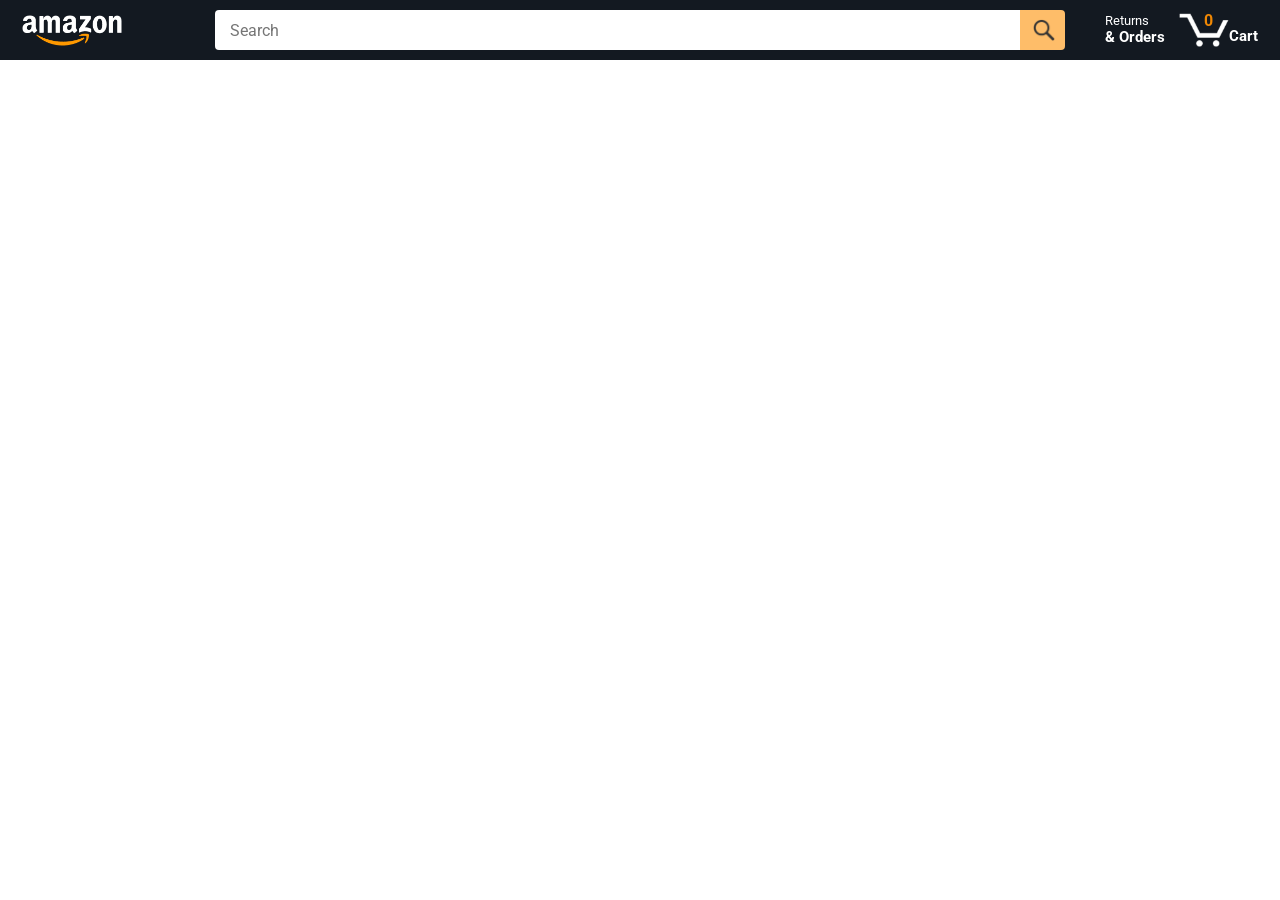
<file: index.html>
<!DOCTYPE html>
<html>
  <head>
    <title>Amazon Project</title>
    <link rel="icon" href="images/amazon-mobile-logo.png" type="image/png">

    <meta name="viewport" content="width=device-width, initial-scale=1">

    <!-- Load a font called Roboto from Google Fonts. -->
    <link rel="preconnect" href="https://fonts.googleapis.com">
    <link rel="preconnect" href="https://fonts.gstatic.com" crossorigin>
    <link href="https://fonts.googleapis.com/css2?family=Roboto:wght@400;500;700&display=swap" rel="stylesheet">

    <!-- Here are the CSS files for this page. -->
    <link rel="stylesheet" href="styles/shared/general.css">
    <link rel="stylesheet" href="styles/shared/amazon-header.css">
    <link rel="stylesheet" href="styles/pages/amazon.css">
  </head>
  <body>
    <div class="amazon-header">
      <div class="amazon-header-left-section">
        <a href="amazon.html" class="header-link">
          <img class="amazon-logo"
            src="images/amazon-logo-white.png">
          <img class="amazon-mobile-logo"
            src="images/amazon-mobile-logo-white.png">
        </a>
      </div>

      <div class="amazon-header-middle-section">
        <input class="search-bar js-search-bar" type="text" placeholder="Search">

        <button class="search-button js-search-button">
          <img class="search-icon" src="images/icons/search-icon.png">
        </button>
      </div>

      <div class="amazon-header-right-section">
        <a class="orders-link header-link" href="orders.html">
          <span class="returns-text">Returns</span>
          <span class="orders-text">& Orders</span>
        </a>

        <a class="cart-link header-link" href="checkout.html">
          <img class="cart-icon" src="images/icons/cart-icon.png">
          <div class="cart-quantity js-cart-quantity">0</div>
          <div class="cart-text">Cart</div>
        </a>
      </div>
    </div>

    <div class="main">
      <div class="products-grid js-products-grid">
      </div>
    </div>

    <script type="module" src="scripts/amazon.js"></script>
  </body>
</html>
</file>
<file: styles/shared/general.css>
body {
  font-family: Roboto, Arial;
  color: rgb(33, 33, 33);
  /* The <body> element has a default margin of 8px
     on all sides. This removes the default margins. */
  margin: 0;
}

/* <p> elements have a default margin on the top
   and bottom. This removes the default margins. */
p {
  margin: 0;
}

button {
  cursor: pointer;
}

select {
  cursor: pointer;
}

input, select, button {
  font-family: Roboto, Arial;
}

.button-primary {
  color: rgb(33, 33, 33);
  background-color: rgb(255, 216, 20);
  border: 1px solid rgb(252, 210, 0);
  border-radius: 8px;
  cursor: pointer;
  box-shadow: 0 2px 5px rgba(213, 217, 217, 0.5);
}

.button-primary:hover {
  background-color: rgb(247, 202, 0);
  border: 1px solid rgb(242, 194, 0);
}

.button-primary:active {
  background: rgb(255, 216, 20);
  border-color: rgb(252, 210, 0);
  box-shadow: none;
}

.button-secondary {
  color: rgb(33, 33, 33);
  background: white;
  border: 1px solid rgb(213, 217, 217);
  border-radius: 8px;
  cursor: pointer;
  box-shadow: 0 2px 5px rgba(213, 217, 217, 0.5);
}

.button-secondary:hover {
  background-color: rgb(247, 250, 250);
}

.button-secondary:active {
  background-color: rgb(237, 253, 255);
  box-shadow: none;
}

/* These styles will limit text to 2 lines. Anything
   beyond 2 lines will be replaced with "..."
   You can find this code by using an A.I. tool or by
   searching in Google.
   https://css-tricks.com/almanac/properties/l/line-clamp/ */
.limit-text-to-2-lines {
  display: -webkit-box;
  -webkit-line-clamp: 2;
  -webkit-box-orient: vertical;
  overflow: hidden;
}

.link-primary {
  color: rgb(1, 124, 182);
  cursor: pointer;
}

.link-primary:hover {
  color: rgb(196, 80, 0);
}

/* Styles for dropdown selectors. */
select {
  color: rgb(33, 33, 33);
  background-color: rgb(240, 240, 240);
  border: 1px solid rgb(213, 217, 217);
  border-radius: 8px;
  padding: 3px 5px;
  font-size: 15px;
  cursor: pointer;
  box-shadow: 0 2px 5px rgba(213, 217, 217, 0.5);
}

select:focus,
input:focus {
  outline: 2px solid rgb(255, 153, 0);
}
</file>
<file: styles/shared/amazon-header.css>
.amazon-header {
  background-color: rgb(19, 25, 33);
  color: white;
  padding-left: 15px;
  padding-right: 15px;

  display: flex;
  align-items: center;
  justify-content: space-between;

  position: fixed;
  top: 0;
  left: 0;
  right: 0;
  height: 60px;
}

.amazon-header-left-section {
  width: 180px;
}

@media (max-width: 800px) {
  .amazon-header-left-section {
    width: unset;
  }
}

.header-link {
  display: inline-block;
  padding: 6px;
  border-radius: 2px;
  cursor: pointer;
  text-decoration: none;
  border: 1px solid rgba(0, 0, 0, 0);
}

.header-link:hover {
  border: 1px solid white;
}

.amazon-logo {
  width: 100px;
  margin-top: 5px;
}

.amazon-mobile-logo {
  display: none;
}

@media (max-width: 575px) {
  .amazon-logo {
    display: none;
  }

  .amazon-mobile-logo {
    display: block;
    height: 35px;
    margin-top: 5px;
  }
}

.amazon-header-middle-section {
  flex: 1;
  max-width: 850px;
  margin-left: 10px;
  margin-right: 10px;
  display: flex;
}

.search-bar {
  flex: 1;
  width: 0;
  font-size: 16px;
  height: 38px;
  padding-left: 15px;
  border: none;
  border-top-left-radius: 4px;
  border-bottom-left-radius: 4px;
  border-top-right-radius: 0;
  border-bottom-right-radius: 0;
}

.search-button {
  background-color: rgb(254, 189, 105);
  border: none;
  width: 45px;
  height: 40px;
  border-top-right-radius: 4px;
  border-bottom-right-radius: 4px;
  flex-shrink: 0;
  transition: all 0.3s ease-in-out;
}

.search-button:hover {
  /* Shadow effect */
  box-shadow: 0 4px 12px rgba(0, 0, 0, 0.15);

  /* Brightness effect */
  filter: brightness(1.1);
}

/* Active/Click effect */
.search-button:active {
  transform: translateY(0) scale(0.98);
  box-shadow: 0 2px 6px rgba(0, 0, 0, 0.1);
  transition: all 0.1s ease;
}

.search-icon {
  height: 22px;
  margin-left: 2px;
  margin-top: 3px;
}

.amazon-header-right-section {
  width: 180px;
  flex-shrink: 0;
  display: flex;
  justify-content: end;
}

.orders-link {
  color: white;
}

.returns-text {
  display: block;
  font-size: 13px;
}

.orders-text {
  display: block;
  font-size: 15px;
  font-weight: 700;
}

.cart-link {
  color: white;
  display: flex;
  align-items: center;
  position: relative;
}

.cart-icon {
  width: 50px;
}

.cart-text {
  margin-top: 12px;
  font-size: 15px;
  font-weight: 700;
}

.cart-quantity {
  color: rgb(240, 136, 4);
  font-size: 16px;
  font-weight: 700;

  position: absolute;
  top: 4px;
  left: 22px;
  
  width: 26px;
  text-align: center;
}
</file>
<file: styles/pages/amazon.css>
.main {
  margin-top: 60px;
}

.products-grid {
  display: grid;

  /* - In CSS Grid, 1fr means a column will take up the
       remaining space in the grid.
     - If we write 1fr 1fr ... 1fr; 8 times, this will
       divide the grid into 8 columns, each taking up an
       equal amount of the space.
     - repeat(8, 1fr); is a shortcut for repeating "1fr"
       8 times (instead of typing out "1fr" 8 times).
       repeat(...) is a special property that works with
       display: grid; */
  grid-template-columns: repeat(8, 1fr);
}

/* @media is used to create responsive design (making the
   website look good on any screen size). This @media
   means when the screen width is 2000px or less, we
   will divide the grid into 7 columns instead of 8. */
@media (max-width: 2000px) {
  .products-grid {
    grid-template-columns: repeat(7, 1fr);
  }
}

/* This @media means when the screen width is 1600px or
   less, we will divide the grid into 6 columns. */
@media (max-width: 1600px) {
  .products-grid {
    grid-template-columns: repeat(6, 1fr);
  }
}

@media (max-width: 1300px) {
  .products-grid {
    grid-template-columns: repeat(5, 1fr);
  }
}

@media (max-width: 1000px) {
  .products-grid {
    grid-template-columns: repeat(4, 1fr);
  }
}

@media (max-width: 800px) {
  .products-grid {
    grid-template-columns: repeat(3, 1fr);
  }
}

@media (max-width: 575px) {
  .products-grid {
    grid-template-columns: repeat(2, 1fr);
  }
}

@media (max-width: 450px) {
  .products-grid {
    grid-template-columns: 1fr;
  }
}

.product-container {
  padding-top: 40px;
  padding-bottom: 25px;
  padding-left: 25px;
  padding-right: 25px;

  border-right: 1px solid rgb(231, 231, 231);
  border-bottom: 1px solid rgb(231, 231, 231);

  display: flex;
  flex-direction: column;
}

.product-image-container {
  display: flex;
  justify-content: center;
  align-items: center;

  height: 180px;
  margin-bottom: 20px;
}

.product-image {
  /* Images will overflow their container by default. To
    prevent this, we set max-width and max-height to 100%
    so they stay inside their container. */
  max-width: 100%;
  max-height: 100%;
}

.product-name {
  height: 40px;
  margin-bottom: 5px;
}

.product-rating-container {
  display: flex;
  align-items: center;
  margin-bottom: 10px;
}

.product-rating-stars {
  width: 100px;
  margin-right: 6px;
}

.product-rating-count {
  color: rgb(1, 124, 182);
  cursor: pointer;
  margin-top: 3px;
}

.product-price {
  font-weight: 700;
  margin-bottom: 10px;
}

.product-quantity-container {
  margin-bottom: 17.2px;
}

.product-spacer {
  flex: 1;
}

.added-to-cart {
  color: rgb(6, 125, 98);
  font-size: 16px;

  display: flex;
  align-items: center;
  margin-bottom: 8px;

  /* At first, the "Added to cart" message will
     be invisible. Use JavaScript to change the
     opacity and make it visible. */
  opacity: 0;
}

.added-to-cart img {
  height: 20px;
  margin-right: 5px;
}

.add-to-cart-button {
  width: 100%;
  padding: 8px;
  border-radius: 50px;
  transition: all 0.3s ease-in-out;
}


/* Hover Effects */
.add-to-cart-button:hover {
  /* Scale effect with circular emphasis */
  transform: scale(1.05);

  /* Shadow effect */
  box-shadow: 0 4px 15px rgba(0, 0, 0, 0.2);

  /* Brightness effect */
  filter: brightness(1.15);
}

/* Active/Click effect */
.add-to-cart-button:active {
  transform: scale(0.95);
  box-shadow: 0 2px 8px rgba(0, 0, 0, 0.15);
  transition: all 0.1s ease;
}

/* Optional: Bounce animation for added items */
.add-to-cart-button.added {
  animation: bounce 0.5s ease;
}

@keyframes bounce {

  0%,
  20%,
  60%,
  100% {
    transform: scale(1);
  }

  40% {
    transform: scale(1.1);
  }

  80% {
    transform: scale(0.95);
  }
}
</file>
